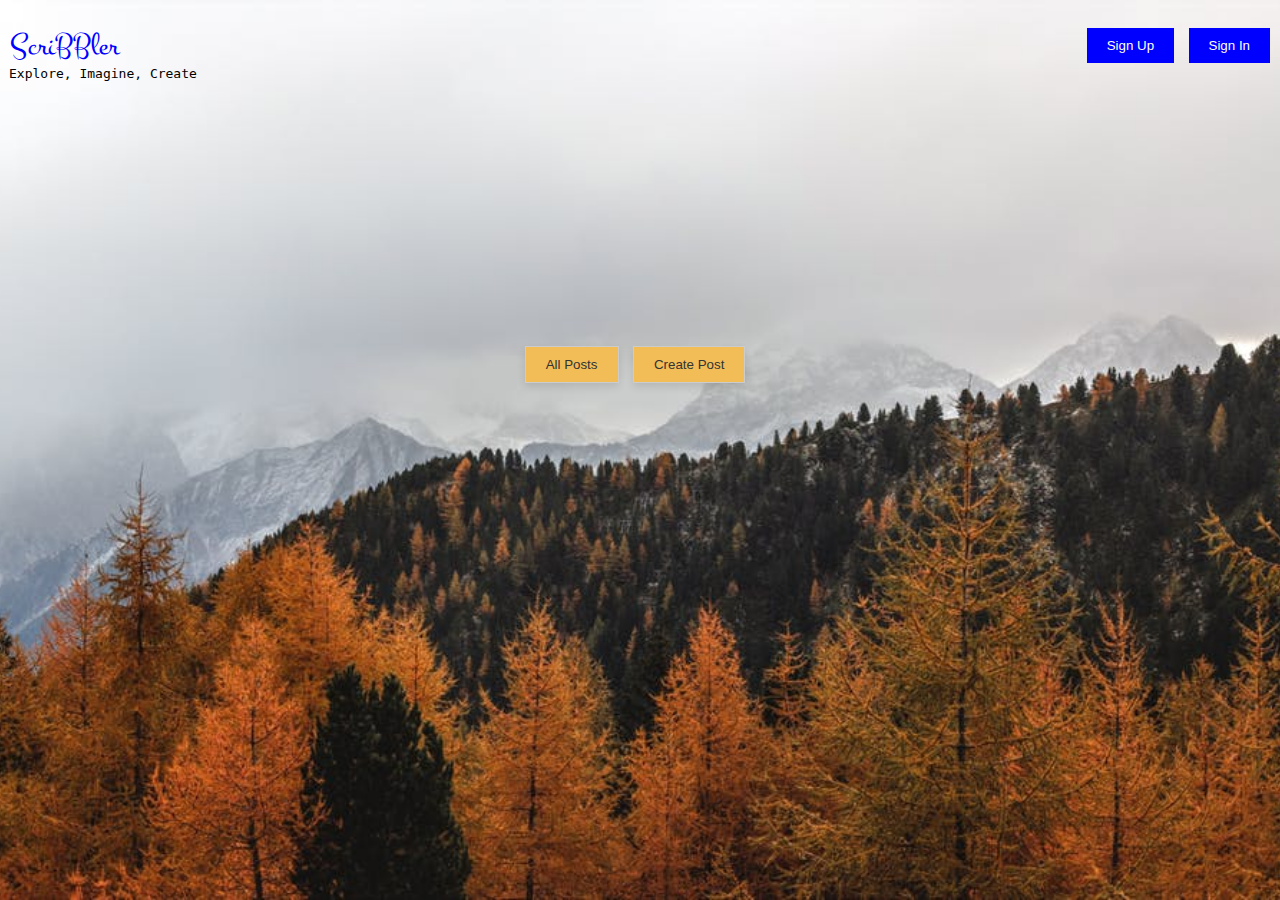
<file: html/index.html>
<!DOCTYPE html>
<html lang="en">

<head>
    <meta charset="UTF-8">
    <meta name="viewport" content="width=device-width, initial-scale=1.0">
    <title>ScriBBler</title>
    <link href="https://fonts.googleapis.com/css?family=Montez&display=swap" rel="stylesheet">
    <link rel="stylesheet" href="../styles/index.css">
    <script src="../scripts/index.js"></script> <!-- Corrected the script tag -->
</head>

<body>
    <header>
        <div class="logo">
            ScriBBler
        </div>
        <div class="subheading">
            Explore, Imagine, Create
        </div>
        <div class="buttons">
            <button class="signup-btn">Sign Up</button>
            <button class="signin-btn">Sign In</button>
        </div>
    </header>
    

    <section class="buttons-section">
        <button class="all-posts-btn">All Posts</button>
        <button class="create-post-btn">Create Post</button>
    </section>
    <div id="signupModal" class="modal">
        <div class="modal-content">
            <span class="close">&times;</span>
            <h2>Get Started</h2>
            <form id="signupForm">
                <div class="input-group">
                    <label for="signupName">Name:</label>
                    <input type="text" id="signupName" placeholder="Enter your name">
                </div>
                <div class="input-group">
                    <label for="signupUsername">Username:</label>
                    <input type="text" id="signupUsername" placeholder="Enter your username">
                </div>
                <div class="input-group">
                    <label for="signupPassword">Password:</label>
                    <input type="password" id="signupPassword" placeholder="Enter your password">
                </div>
                <div class="input-group">
                    <label for="confirmPassword">Confirm Password:</label>
                    <input type="password" id="confirmPassword" placeholder="Re-enter your password">
                </div>
                <button class="modal-signup-btn">Sign Up</button>
            </form>
        </div>
    </div>
    

    <div id="signinModal" class="modal">
        <div class="modal-content">
            <span class="close">&times;</span>
            <h2>Welcome Back!</h2>
            <form id="signInForm">
                <div class="input-group">
                    <input type="text" id="signinUsername" placeholder="Enter your username">
                </div>
                <div class="input-group">
                    <input type="password" id="signinPassword" placeholder="Enter your password">
                </div>
                <button class="modal-signin-btn">Sign In</button>
            </form>
            <div class="signup-text">Not a member? <a href="#" id="signupLink">Sign Up</a></div>
        </div>
    </div>

    <div id="createPostModal" class="modal">
        <div class="modal-content">
            <span class="close">&times;</span>
            <h2>Pen Your Post</h2>
            <form id="createPostForm">
                <div class="input-group">
                    <label for="postTitle">Title:</label>
                    <input type="text" id="postTitle" placeholder="Enter title of your post">
                </div>
                <div class="input-group">
                    <label for="postContent">Contents:</label>
                    <textarea id="postContent" placeholder="Enter the contents of your post"></textarea>
                </div>
                <button class="create-btn">Create</button>
            </form>
        </div>
    </div>
    

<div id="allPostsModal" class="modal">
    <div class="modal-content">
        <span class="close">&times;</span>
        <h2>All Posts</h2>
        <div class="posts-container">
            
        </div>
    </div>
</div>

    
</body>

</html>
</file>
<file: styles/index.css>
/* Resetting default margin and padding */
body,
header,
section {
    margin: 0;
    padding: 0;
}

/* Global styles */
html, body  {
    height: 100%;
    font-family: Arial, sans-serif; /* fallback font */
}

html {
    background-image: url('../images/background.jpg');
    background-size: cover;
    background-position: center;
}

/* Header styles */
header {
    position: relative;
    background-color: transparent; /* Adding opacity to make the text more readable */
    padding: 10px;
    display: flex;
    justify-content: space-between;
    align-items: center;
    z-index: 1; /* Ensure header is above background image */
}

.logo {
    font-family: 'Montez', cursive;
    font-size: 32px;
    color: blue;
    display: flex;
    align-items: flex-start;
    
}

.subheading {
    font-family: 'Ubuntu Mono', monospace;
    font-size: 13px;
    margin-top: 56px;
    margin-left: -110px;
}

.buttons {
    margin-left: auto; /* Push buttons to the right */
}

.signup-btn,
.signin-btn {
    background-color: blue;
    color: #fff;
    border: none;
    padding: 10px 20px;
    cursor: pointer;
    margin-left: 10px;
    
}

/* Buttons section styles */
.buttons-section {
    text-align: center;
    margin-top: 20px;
}

.all-posts-btn,
.create-post-btn {
    background-color:rgb(242, 188, 87);
    color: #333;
    border: 1px solid #ccc;
    padding: 10px 20px;

    cursor: pointer;
    margin-right: 10px;
    margin-top: 235px;
    box-shadow: 0 4px 8px rgba(0, 0, 0, 0.1); /* Add box-shadow */
    transition: transform 0.3s ease; /* Add transition effect */
}

.all-posts-btn:hover,
.create-post-btn:hover {
    background-color: orange;
    transform: translateY(-2px); /* Add hover effect */
    box-shadow: 0 8px 16px rgba(0, 0, 0, 0.2); /* Add hover effect */
}


/* Modal styles */
.modal {
    display: none;
    position: fixed;
    z-index: 1;
    left: 0;
    top: 0;
    width: 100%;
    height: 100%;
    overflow: auto;
    background-color: rgba(0,0,0,0.4);
}

.modal-content {
    background-color: #fefefe;
    margin: 15% auto;
    padding: 20px;
    border: 1px solid #888;
    width: 50%; /* Adjust the width of the modal */
    max-width: 400px; /* Set a maximum width */
    position: relative;
}
.close {
    color: #aaa;
    float: right;
    font-size: 28px;
    padding: 15px;
    font-weight: bold;
}

.close:hover,
.close:focus {
    color: black;
    text-decoration: none;
    cursor: pointer;
}
.Post-modal-content{
    background-color: #fefefe;
    margin: 15% auto;
    padding: 20px;
    border: 1px solid #888;
    width: 50%; /* Adjust the width of the modal */
    max-width: 805px;
    max-height: 578px; /* Set a maximum width */
    position: relative;
}
/* Style for text area */
textarea {
    width: calc(100% - 22px); /* Subtract space for scrollbar */
    padding: 10px;
    border-radius: 5px;
    border: 1px solid #ccc;
    background-color: rgba(255, 255, 255, 0.8); /* Set input background color */
    height: 150px; /* Adjust the height of the textarea */
}

h2 {
    border-bottom: 1px solid #ccc; /* Add a line under the heading */
    padding-bottom: 10px; /* Add some padding below the heading */
}

.input-group {
    margin-bottom: 15px;
    text-align: left; /* Align labels and inputs to the left */
}

.input-group label {
    display: block; /* Make labels display in block form */
    margin-bottom: 5px; /* Add some space between labels and inputs */
}

/* Adjust input width to make room for labels */
input[type="text"],
input[type="password"] {
    width: calc(100% - 22px); /* Subtract space for scrollbar */
    padding: 10px;
    border-radius: 5px;
    border: 1px solid #ccc;
    background-color: rgba(255, 255, 255, 0.8); /* Set input background color */
}

/* Style for Sign Up button inside the modal */
.modal-signup-btn {
    width: 100%; /* Make button width equal to the modal width */
    background-color: green;
    color: white;
    padding: 10px 20px;
    border: none;
    border-radius: 5px;
    cursor: pointer;
}

.modal-signup-btn:hover {
    background-color: darkgreen;
}


/* Same as previous modal CSS */
.signup-text {
    text-align: center;
    margin-top: 10px;
}

.signup-text a {
    color: black;
    text-decoration: none;
}

.signup-text a:hover {
    text-decoration: underline;
}
.modal-signin-btn {
    width: 100%; /* Make button width equal to the modal width */
    background-color: green;
    color: white;
    padding: 10px 20px;
    border: none;
    border-radius: 5px;
    cursor: pointer;
}

.modal-signin-btn:hover {
    background-color: darkgreen;
}
#signupLink{
    color: blue;
}

.centered-btn {
    position: absolute;
    top: 50%;
    left: 50%;
    transform: translate(-50%, -50%);
}
.create-btn{
    width: 100%; /* Make button width equal to the modal width */
    background-color: green;
    color: white;
    padding: 10px 20px;
    border: none;
    border-radius: 5px;
    cursor: pointer;
}
</file>
